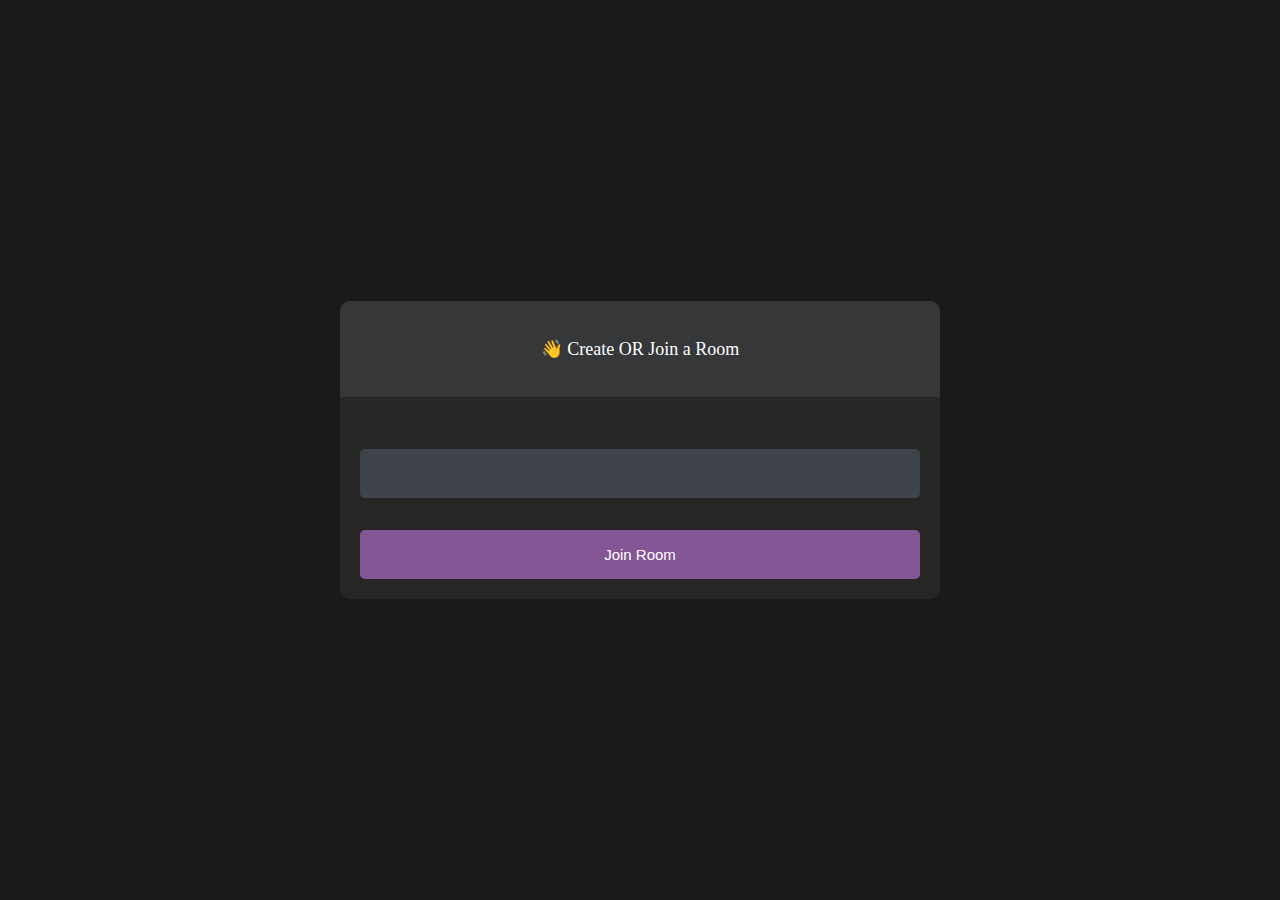
<file: index.html>
<!DOCTYPE html>
<html lang="en">
<head>
    <meta charset="UTF-8">
    <meta http-equiv="X-UA-Compatible" content="IE=edge">
    <title>LiveChat</title>
    <meta name="viewport" content="width=device-width, initial-scale=1.0">
    <link rel="stylesheet" type="text/css" media="screen" href="main.css">
    
</head>
<body>

    <div id="videos">
        <video class="video-player" id="user-1" autoplay playsinline></video>
        <video class="video-player" id="user-2" autoplay playsinline></video>
    </div>

    <div id="controls">

        <div class="control-container" id="camera-btn">
            <img src="icons/camera.png" />
        </div>

        <div class="control-container" id="mic-btn">
            <img src="icons/mic.png" />
        </div>

        <a href="lobby.html">
            <div class="control-container" id="leave-btn">
                <img src="icons/phone.png" />
            </div>
        </a>

    </div>
    
</body>
<script src="agora-rtm-sdk-1.5.1.js"></script>

<script src="main.js"></script>
</html>
</file>
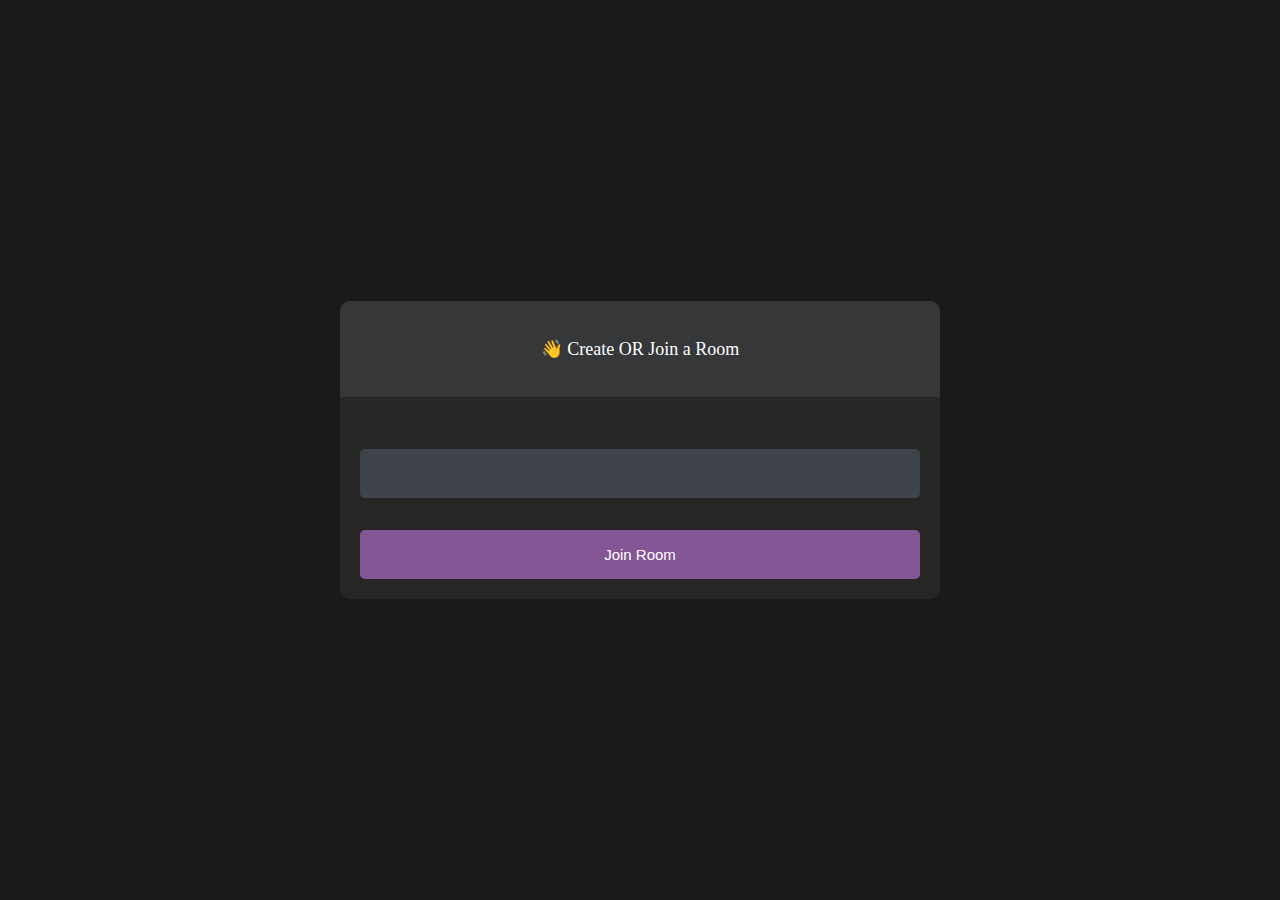
<file: lobby.html>
<!DOCTYPE html>
<html lang="en">
<head>
    <meta charset="UTF-8">
    <meta http-equiv="X-UA-Compatible" content="IE=edge">
    <title>LiveChat</title>
    <meta name="viewport" content="width=device-width, initial-scale=1.0">
    <link rel="stylesheet" type="text/css" media="screen" href="lobby.css">    
</head>
<body>
    
    <main id="lobby-container">
        <div id="form-container">
            <div id="form__container__header">
                <p>👋 Create OR Join a Room</p>
            </div>
        </div>

        <div id="form__content__wrapper">
            <form id="join-form">
                <input type="text" name="invite_link" required/>
                <input type="submit" value="Join Room"/>
            </form>
        </div>
    </main>
    
</body>

<script>
    let form = document.getElementById('join-form')

    form.addEventListener('submit', (e) => {
        e.preventDefault()
        let inviteCode = e.target.invite_link.value
        window.location = `index.html?room=${inviteCode}`
    })
</script>

</html>
</file>
<file: main.css>
*{
    margin: 0;
    padding: 0;
    box-sizing: border-box;
}

#videos{
    display: grid;
    grid-template-columns: 1fr;
    height: 100vh;
    overflow: hidden;
}

.video-player{
    background-color: black;
    width: 100%;
    height: 100%;
    object-fit: cover;
}

#user-2{
    display: none;
}

.smallFrame{
    position: fixed;
    top: 20px;
    left: 20px;
    height: 350px;
    width: 500px;
    border-radius: 10px;
    border: 2px solid #b366f9;
    -webkit-box-shadow: 3px 3px 15px -1px rgba(0,0,0,0.77);
    box-shadow: 3px 3px 15px -1px rgba(0,0,0,0.77);
    z-index: 999;
}

#controls{
    position: fixed;
    bottom: 20px;
    left: 50%;
    transform: translateX(-50%);
    display: flex;
    gap: 1em;
}

.control-container{
    background-color : rgb(179, 102, 249, .9);
    padding: 20px;
    border-radius: 50%;
    display: flex;
    justify-content: center;
    align-items: center;
    cursor: pointer;
}

.control-container img{
    height: 30px;
    width: 30px;
}

#leave-btn{
    background-color: rgb(255, 80, 80, 1);
}

@media screen and (max-width:600px) {
        .smallFrame{
            height: 80px;
            border-block-end-width: 120px;
        }

        .control-container img{
            height: 20px;
            width: 20px;
        }
}
</file>
<file: lobby.css>
body{
    background-color: #1a1a1a;
    color: #fff;
}

#lobby-container{
    width: 90%;
    max-width: 600px;
    border-radius: 10px;
    background-color: #262625;
    position: fixed;
    top: 50%;
    left: 50%;
    transform: translate(-50%, -50%);
}

#form__container__header {
    border-radius: 10px 10px 0 0;
    padding: 30px;
    text-align: center;
    background-color: #363739;
    margin: 0;
    font-size: 18px;
    font-size: 300;
    line-height: 0;
  }

  #form__content__wrapper{
    padding: 20px;
}

input {
    box-sizing: border-box;
    color: #fff;
    width: 100%;
    margin: 0;
    border: none;
    border-radius: 5px;
    padding: 16px 20px;
    font-size: 15px;
    background-color: #3f434a;
    margin-top: 32px;
  }
 
 
  input[type='submit'] {
    background-color: #845695;
 
  }
</file>
